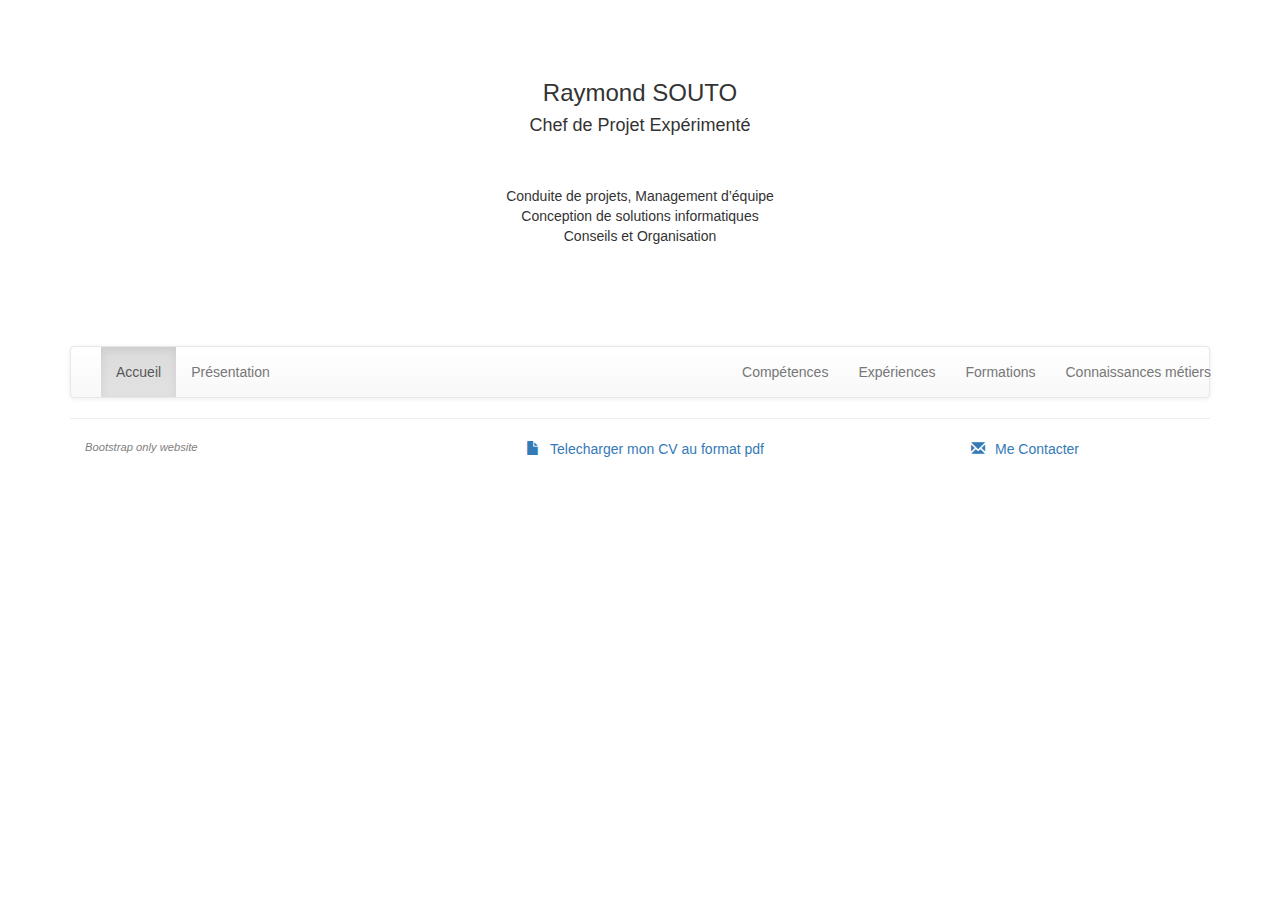
<file: index.html>
<!DOCTYPE html>
<html>
     <head>
	    <meta charset="UTF-8">
	    <title>Raymond SOUTO - Curriculum vitae</title>
        <meta name="viewport" content="width=device-width, initial-scale=1">
        
        <link href="bootstrap/css/bootstrap.css" rel="stylesheet">
        <link href="bootstrap/css/bootstrap-theme.css" rel="stylesheet">
        <link href="style.css" rel="stylesheet">
        
        <script src="bootstrap/js/jquery-2.1.4.js"></script>
        <script src="bootstrap/js/bootstrap.js"></script>
    </head>
    
    <body>
        <div class="container"> 
        <div class="row centre">
            <br/><br/><br/>
            <h3>Raymond SOUTO</h3>
            <h4>Chef de Projet Expérimenté</h4><br/>
            <br/>
            Conduite de projets, Management d’équipe<br/>
            Conception de solutions informatiques<br/>
            Conseils et Organisation<br/>
            <br/><br/><br/><br/><br/>
        </div>
    
	    <nav id="myNavbar" class="navbar navbar-default" role="navigation">
    	    <div class="container">
        	    <div class="navbar-header">
            	    <button type="button" class="navbar-toggle hamburger-left" data-toggle="collapse" data-target="#menuitems">
                	    <span class="sr-only">Toggle navigation</span>
                    	<span class="icon-bar"></span>
                	    <span class="icon-bar"></span>
            	        <span class="icon-bar"></span>
        	        </button>
    	        </div>
	            <div class="collapse navbar-collapse" id="menuitems">
	                <ul class="nav navbar-nav">
    	                <li class="active"><a href="index.html">Accueil</a></li>
        	            <li><a href="presentation.html">Présentation</a></li>
                	</ul>
	                <ul class="nav navbar-nav navbar-right">
        	            <li><a href="competences.html">Compétences</a></li>
    	                <li><a href="experiences.html">Expériences</a></li>
	                    <li><a href="formations.html">Formations</a></li>
                    	<li><a href="metiers.html">Connaissances métiers</a></li>
                	</ul>
            	</div>
        	</div>
    	</nav>
    	<! Fin du menu 
    	   ----------------------------------------------------------------------------- !>
    	
    	<! Fin du contenu 
    	   ----------------------------------------------------------------------------- !>
    	<hr><div class="col-md-4">
    		<p class="smallitalic">Bootstrap only website</p>
    	</div><div class="col-md-4 centre">
    	<a href="ressources/cv-souto.pdf">
    		<span class="glyphicon glyphicon-file espace"></span><span>Telecharger mon CV au format pdf</span>
    	</a>
    	</div>
    	<div class="col-md-4 centre">
	    	<a href="#" id="contacter" data-toggle="modal" data-target="#modalContact">
	    		<span class="glyphicon glyphicon-envelope espace"></span><span>Me Contacter</span>
	    	</a>
    	</div>
    	
     <! Modal 
    	----------------------------------------------------------------------------- !>
 		<div class="modal fade" id="modalContact" tabindex="-1" role="dialog" aria-hidden="true">
  			<div class="modal-dialog" role="document">
    			<div class="modal-content">
    
      				<div class="modal-header">
        				<button type="button" class="close" data-dismiss="modal" aria-label="Close">
          				<span aria-hidden="true">&times;</span>
        				</button>
        				<h4 class="modal-title">Contact</h4>
      				</div>
      
      				<div class="modal-body">
        
						<div id="accordion">
  							<div class="panel panel-default">
    							<div class="panel-heading" role="tab">
      								<h4 class="panel-title">
        								<a class="collapsed" data-toggle="collapse" data-parent="#accordion" href="#Telephone" aria-expanded="false" aria-controls="Telephone">
          								<span class="glyphicon glyphicon-phone-alt espace"></span><span>&nbspTéléphone</span>
        								</a>
      								</h4>
    							</div>
    							<div id="Telephone" class="panel-collapse collapse" role="tabpanel" aria-labelledby="Telephone">
									<br/>Vous pouvez me joindre au <b>33- 612 638 504</b><br/>
									Merci de privilégier le SMS<br/><br/>
								</div>
  							</div>
  			
  							<div class="panel panel-default">
    							<div class="panel-heading" role="tab">
      								<h4 class="panel-title">
        								<a class="collapsed" data-toggle="collapse" data-parent="#accordion" href="#Email" aria-expanded="true" aria-controls="Email">
        								<span class="glyphicon glyphicon-envelope espace"></span><span>&nbspEmail</span>
        								</a>
      								</h4>
    							</div>
    							<div id="Email" class="panel-collapse collapse" role="tabpanel" aria-labelledby="Email">
    								<br/>
    								<form action="mailto:souto@free.fr" method="POST" class="form-horizontal">
        								<div class="form-group">          
        									<label for="yourEmail" class="col-sm-1 control-label"> </label>
          									<div class="col-sm-10">
            									<div class="input-group">
              										<span class="input-group-addon">@</span>
              										<input type="email" class="form-control" id="yourEmail" placeholder="votre email">
            									</div>
          									</div>
          									<div class="col-sm-1"> </div>
          								</div>
          				
          								<div class="form-group">          
        									<label for="subject" class="col-sm-1 control-label"> </label>
          									<div class="col-sm-10">
            									<div class="input-group">
              										<span class="input-group-addon">&nbsp?</span>
              										<input type="text" class="form-control" id="Subject" placeholder="titre">
            									</div>
          									</div>
          									<div class="col-sm-1"> </div>
        								</div>
        		
              							<div class="form-group">
          									<label for="body" class="col-sm-1 control-label"> </label>
          									<div class="col-sm-10">
            									<div class="input-group">
            										<span class="input-group-addon glyphicon glyphicon-comment"></span>
              										<textarea class="form-control" id="Body" placeholder="votre texte ..." rows="3"></textarea>
            									</div>
          									</div>
        								</div>
        				
        								<div class="form-group">
        									<div class="col-sm-11 text-right">
          										<button type="submit" class="btn btn-primary">
          											<span class="glyphicon glyphicon-envelope"></span>&nbsp;Envoyer
          										</button>
          									</div>
        								</div>
      								</form>
								</div>
  							</div>
      					</div>  
      				</div>
      
      				<div class="modal-footer">
      					<button type="button" class="btn btn-primary" data-dismiss="modal">Fermer</button>
      				</div>
    			</div>
  			</div>
		</div>
    	
     </div>
    </body>
</html>
</file>
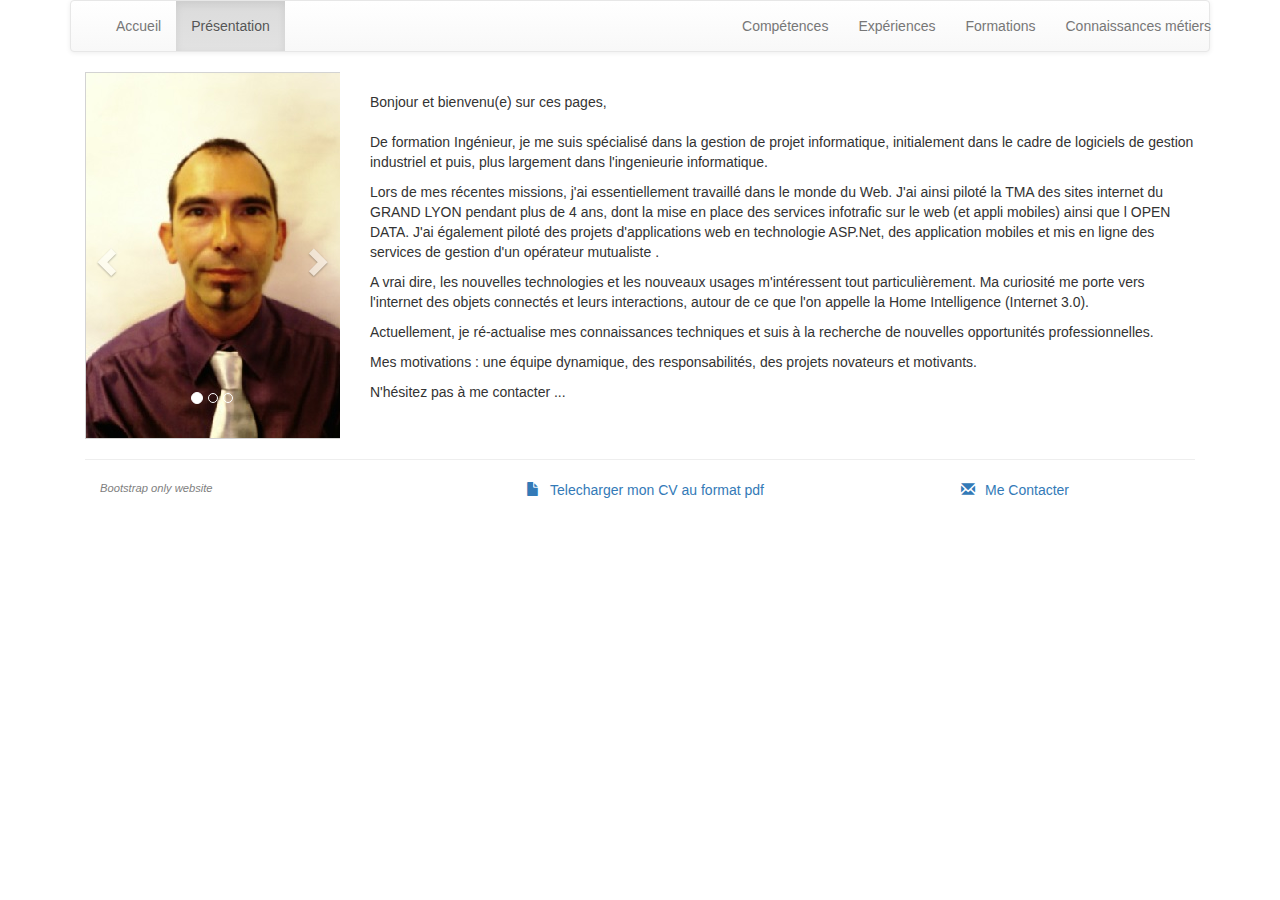
<file: presentation.html>
<!DOCTYPE html>
<html>
     <head>
	    <meta charset="UTF-8">
	    <title>Raymond SOUTO - Curriculum vitae</title>
        <meta name="viewport" content="width=device-width, initial-scale=1">
        
        <link href="bootstrap/css/bootstrap.css" rel="stylesheet">
        <link href="bootstrap/css/bootstrap-theme.css" rel="stylesheet">
        <link href="style.css" rel="stylesheet">
        
        <script src="bootstrap/js/jquery-2.1.4.js"></script>
        
    </head>
    
    <body>
    	<div class="container">
	    <nav id="myNavbar" class="navbar navbar-default" role="navigation">
    	    <div class="container">
        	    <div class="navbar-header">
            	    <button type="button" class="navbar-toggle hamburger-left" data-toggle="collapse" data-target="#menuitems">
                	    <span class="sr-only">Toggle navigation</span>
                    	<span class="icon-bar"></span>
                	    <span class="icon-bar"></span>
            	        <span class="icon-bar"></span>
        	        </button>
    	        </div>
	            <div class="collapse navbar-collapse" id="menuitems">
	                <ul class="nav navbar-nav">
    	                <li><a href="index.html">Accueil</a></li>
        	            <li class="active"><a href="presentation.html">Présentation</a></li>
                	</ul>
	                <ul class="nav navbar-nav navbar-right">
        	            <li><a href="competences.html">Compétences</a></li>
    	                <li><a href="experiences.html">Expériences</a></li>
	                    <li><a href="formations.html">Formations</a></li>
                    	<li><a href="metiers.html">Connaissances métiers</a></li>
                	</ul>
            	</div>
        	</div>
    	</nav>
    	
    	<! Début du contenu 
    	   ----------------------------------------------------------------------------- !>

		<div class="col-sm-3">
			<div id="Carousselle" class="carousel slide" data-ride="carousel">  
				<ol class="carousel-indicators">    
					<li data-target="#Carousselle" data-slide-to="0" class="active"></li>
					<li data-target="#Carousselle" data-slide-to="1"></li>
					<li data-target="#Carousselle" data-slide-to="2"></li>
				</ol>
				<div class="carousel-inner">
					<div class="item active carousselle">
						<center><img src="ressources/raymond.jpg" alt="Raymond SOUTO"></center>
						<div class="carousel-caption"></div>
					</div>
				
					<div class="item carousselle">
						<br/>
						<h3>Raymond SOUTO</h3>
						<br/>
						4, impasse Auguste RODIN<br/>
						42400 SAINT CHAMOND<br/>
						<br/>
						33-612.638.504<br/>
						<br/>
						souto@free.fr<br/>
						<br/>
						Mobilité : <br/>
						Rhône - Loire<br/>
						<br/>Repository : <br/>
						http://www.github.com/Ray67<br/><br/>
					</div>
				
					<div class="item carousselle">
						<br/>
						<h3>Raymond SOUTO</h3>
						<br/>
            			<h4>Chef de Projet Expérimenté</h4>
        	    		<br/>
    	        		Conduite de projets, <br/>
    	        		Management d’équipes<br/>
	            		<br/>
            			Conception de solutions <br/>
            			informatiques<br/>
    	        		<br/>
    	        		Formation,<br/>
    	        		Conseils et Organisation<br/>
            			<br/>
            		</div>
				</div>
				<a class="left carousel-control nobackground" href="#bestSellers" dataslide="prev">
					<span class="glyphicon glyphicon-chevron-left"></span>
				</a>
				<a class="right carousel-control nobackground" href="#bestSellers" dataslide="next">
					<span class="glyphicon glyphicon-chevron-right"></span>
				</a>
			</div>
		</div>

		<div class="col-sm-9">
			<br/>
			Bonjour et bienvenu(e) sur ces pages,<br/>
			<br/>
			<p>De formation Ingénieur, je me suis spécialisé dans la gestion de projet informatique, initialement dans le cadre de logiciels de gestion industriel et puis, plus largement dans l'ingenieurie informatique.</p>

			<p>Lors de mes récentes missions, j'ai essentiellement travaillé dans le monde du Web. 
			J'ai ainsi piloté la TMA des sites internet du GRAND LYON pendant plus de 4 ans, dont la mise en place des services infotrafic sur le web (et appli mobiles) ainsi que l OPEN DATA.
			J'ai également piloté des projets d'applications web en technologie ASP.Net, des application mobiles et mis en ligne des services de gestion d'un opérateur mutualiste .</p>

			<p>A vrai dire, les nouvelles technologies et les nouveaux usages m'intéressent tout particulièrement. Ma curiosité me porte vers l'internet des objets connectés et leurs interactions,
			 autour de ce que l'on appelle la Home Intelligence (Internet 3.0).</p>

			<p>Actuellement, je ré-actualise mes connaissances techniques et suis à la recherche de nouvelles opportunités professionnelles.</p>
			<p>Mes motivations : une équipe dynamique, des responsabilités, des projets novateurs et motivants.</p>

			<p>N'hésitez pas à me contacter ...<P>
		
		</div>

    	<! Fin du contenu 
    	   ----------------------------------------------------------------------------- !>
    	<div class="col-sm-12">
    	<hr><div class="col-md-4">
    		<p class="smallitalic">Bootstrap only website</p>
    	</div><div class="col-md-4 centre">
    	<a href="ressources/cv-souto.pdf">
    		<span class="glyphicon glyphicon-file espace"></span><span>Telecharger mon CV au format pdf</span>
    	</a>
    	</div>
    	<div class="col-md-4 centre">
	    	<a href="#" id="contacter" data-toggle="modal" data-target="#modalContact">
	    		<span class="glyphicon glyphicon-envelope espace"></span><span>Me Contacter</span>
	    	</a>
    	</div>
    	</div>
    	
     <! Modal 
    	----------------------------------------------------------------------------- !>
 		<div class="modal fade" id="modalContact" tabindex="-1" role="dialog" aria-hidden="true">
  			<div class="modal-dialog" role="document">
    			<div class="modal-content">
    
      				<div class="modal-header">
        				<button type="button" class="close" data-dismiss="modal" aria-label="Close">
          				<span aria-hidden="true">&times;</span>
        				</button>
        				<h4 class="modal-title">Contact</h4>
      				</div>
      
      				<div class="modal-body">
        
						<div id="accordion">
  							<div class="panel panel-default">
    							<div class="panel-heading" role="tab">
      								<h4 class="panel-title">
        								<a class="collapsed" data-toggle="collapse" data-parent="#accordion" href="#Telephone" aria-expanded="false" aria-controls="Telephone">
          								<span class="glyphicon glyphicon-phone-alt espace"></span><span>&nbspTéléphone</span>
        								</a>
      								</h4>
    							</div>
    							<div id="Telephone" class="panel-collapse collapse" role="tabpanel" aria-labelledby="Telephone">
									<br/>Vous pouvez me joindre au <b>33- 612 638 504</b><br/>
									Merci de privilégier le SMS<br/><br/>
								</div>
  							</div>
  			
  							<div class="panel panel-default">
    							<div class="panel-heading" role="tab">
      								<h4 class="panel-title">
        								<a class="collapsed" data-toggle="collapse" data-parent="#accordion" href="#Email" aria-expanded="true" aria-controls="Email">
        								<span class="glyphicon glyphicon-envelope espace"></span><span>&nbspEmail</span>
        								</a>
      								</h4>
    							</div>
    							<div id="Email" class="panel-collapse collapse" role="tabpanel" aria-labelledby="Email">
    								<br/>
    								<form action="mailto:souto@free.fr" method="POST" class="form-horizontal">
        								<div class="form-group">          
        									<label for="yourEmail" class="col-sm-1 control-label"> </label>
          									<div class="col-sm-10">
            									<div class="input-group">
              										<span class="input-group-addon">@</span>
              										<input type="email" class="form-control" id="yourEmail" placeholder="votre email">
            									</div>
          									</div>
          									<div class="col-sm-1"> </div>
          								</div>
          				
          								<div class="form-group">          
        									<label for="subject" class="col-sm-1 control-label"> </label>
          									<div class="col-sm-10">
            									<div class="input-group">
              										<span class="input-group-addon">&nbsp?</span>
              										<input type="text" class="form-control" id="Subject" placeholder="titre">
            									</div>
          									</div>
          									<div class="col-sm-1"> </div>
        								</div>
        		
              							<div class="form-group">
          									<label for="body" class="col-sm-1 control-label"> </label>
          									<div class="col-sm-10">
            									<div class="input-group">
            										<span class="input-group-addon glyphicon glyphicon-comment"></span>
              										<textarea class="form-control" id="Body" placeholder="votre texte ..." rows="3"></textarea>
            									</div>
          									</div>
        								</div>
        				
        								<div class="form-group">
        									<div class="col-sm-11 text-right">
          										<button type="submit" class="btn btn-primary">
          											<span class="glyphicon glyphicon-envelope"></span>&nbsp;Envoyer
          										</button>
          									</div>
        								</div>
      								</form>
								</div>
  							</div>
      					</div>  
      				</div>
      
      				<div class="modal-footer">
      					<button type="button" class="btn btn-primary" data-dismiss="modal">Fermer</button>
      				</div>
    			</div>
  			</div>
		</div>
		</div>
        <script src="bootstrap/js/bootstrap.js" defer="true"></script>
    </body>
</html>
</file>
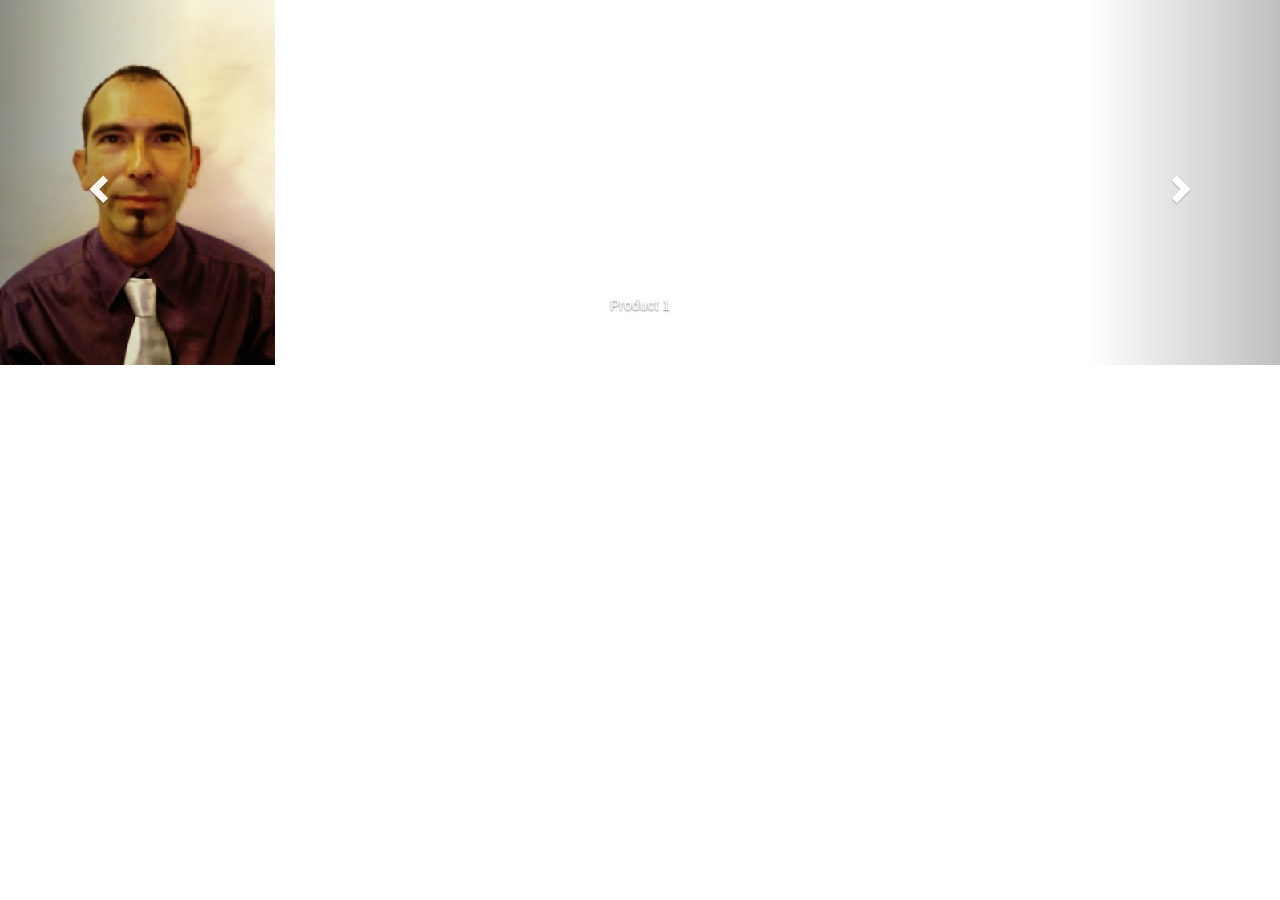
<file: test.html>
<!DOCTYPE html>
<html>
    <head>
	    <meta charset="UTF-8">
	    <title>Raymond SOUTO</title>
        <meta name="viewport" content="width=device-width, initial-scale=1">
        
        <link href="bootstrap/css/bootstrap.css" rel="stylesheet">
        <link href="bootstrap/css/bootstrap-theme.css" rel="stylesheet">
        
        <script src="https://ajax.googleapis.com/ajax/libs/jquery/1.12.4/jquery.min.js"></script>
        <script src="bootstrap/js/bootstrap.js"></script>
    </head>
    
    <body>

		<div id="Carousselle" class="carousel slide" data-ride="carousel">  
			<ol class="carousel-indicators">    
				<li data-target="#Carousselle" data-slide-to="0" class="active"></li>
				<li data-target="#Carousselle" data-slide-to="1"></li>
				<li data-target="#Carousselle" data-slide-to="2"></li>
			</ol>
			<div class="carousel-inner">
				<div class="item active">
					<img src="ressources/raymond.jpg" alt="Raymond SOUTO">
					<div class="carousel-caption">Product 1</div>
				</div>
				
				<div class="item centre">
					<h3>Raymond SOUTO</h3><br/>
					1143, route de Couttange<br/>
					42400 SAINT CHAMOND<br/>
					<br/>
					33-612.638.504<br/>
					<br/>
					souto@free.fr<br/>
					<br/>
					Mobilité<br/>
					Lyon - Saint Etienne<br/>
					<br/>
				</div>
				
				<div class="item centre">
					<h3>Raymond SOUTO</h3><br/>
            		<h4>Chef de Projet Expérimenté</h4><br/>
            		<br/>
            		Conduite de projets, Management d’équipe<br/>
            		Conception de solutions informatiques<br/>
            		Conseils et Organisation<br/>
            	</div>
			</div>
			<a class="left carousel-control" href="#bestSellers" dataslide="prev">
				<span class="glyphicon glyphicon-chevron-left"></span>
			</a>
			<a class="right carousel-control" href="#bestSellers" dataslide="next">
				<span class="glyphicon glyphicon-chevron-right"></span>
			</a>
		</div>

    </body>
</html>
</file>
<file: style.css>
@CHARSET "UTF-8";

.img-responsive
{
display: block;
max-width: 100%;
height: auto;
}

.hamburger-left {
	float: left;
}

.cadre {
	 border:solid thin black;
}

.centre {
	text-align: center;
}

.smallitalic {
	color: gray;
	font-size: 0.8em;	
	font-style: italic;
}

.espace {
	padding-left: 10px;
	padding-right: 10px;
}

.gris {
	color: gray;
}

.bleu {
	color: #8080ff;
}

.titre {
	font-size: 1.1em;
}

.carousselle {
	text-align: center;	
	border: solid 1px lightgray;
	background-color: white;
}
.nobackground {
	background: transparent !important;
}
</file>
